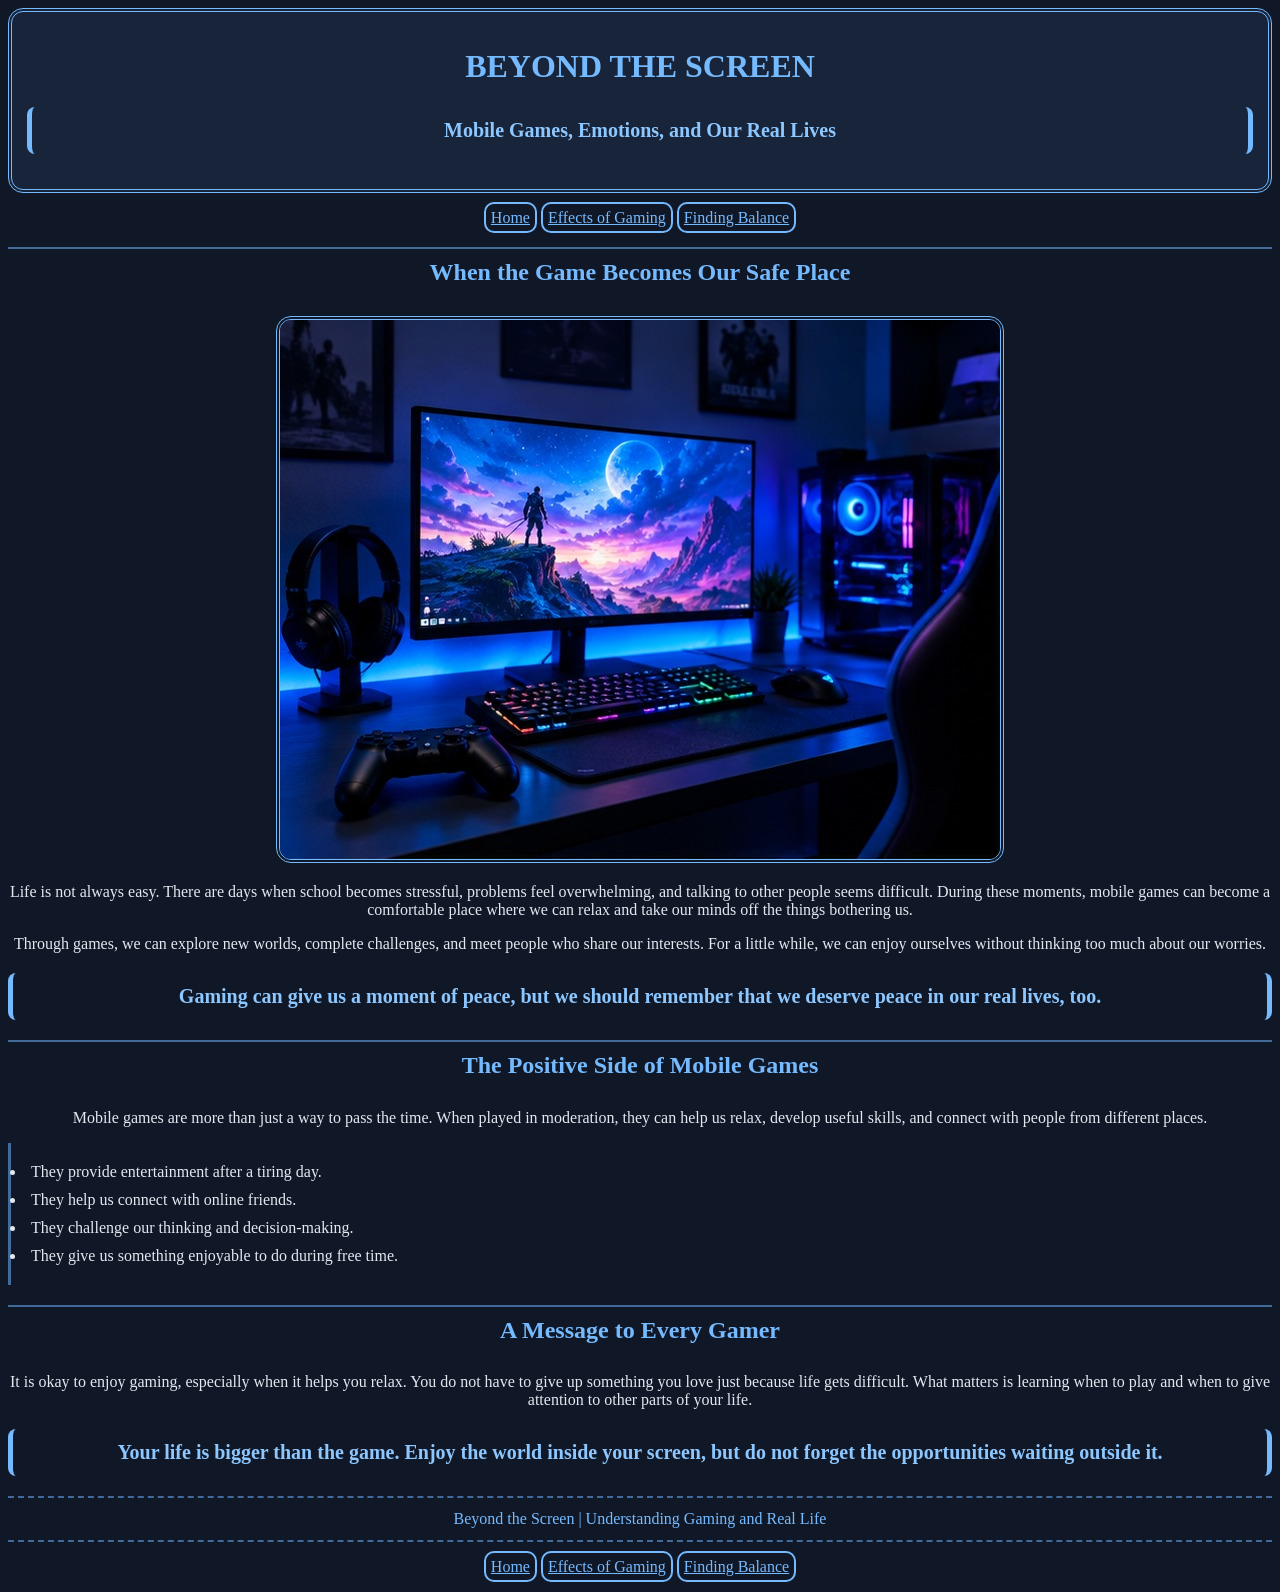
<file: index.html>
<!DOCTYPE html>
<html>
<head>
    <meta charset="UTF-8">
    <meta name="viewport" content="width=device-width, initial-scale=1.0">
    <title>Beyond the Screen</title>
    <link rel="stylesheet" href="style.css">
    <link rel="icon" href="favicon_io (1)/android-chrome-192x192.png">
</head>
<body>

    <header>
        <h1>BEYOND THE SCREEN</h1>
        <p class="basta">Mobile Games, Emotions, and Our Real Lives</p>
    </header>

    <p>
        <a href="index.html">Home</a>
        <a href="effects.html">Effects of Gaming</a>
        <a href="balance.html">Finding Balance</a>
    </p>

    <h2>When the Game Becomes Our Safe Place</h2>

    <img src="pics\images/gaming_setup.jpg" alt="Gaming setup">

    <p>
        Life is not always easy. There are days when school becomes stressful,
        problems feel overwhelming, and talking to other people seems difficult.
        During these moments, mobile games can become a comfortable place where
        we can relax and take our minds off the things bothering us.
    </p>

    <p>
        Through games, we can explore new worlds, complete challenges, and meet
        people who share our interests. For a little while, we can enjoy ourselves
        without thinking too much about our worries.
    </p>

    <p class="basta">
        Gaming can give us a moment of peace, but we should remember that we
        deserve peace in our real lives, too.
    </p>

    <h2>The Positive Side of Mobile Games</h2>

    <p>
        Mobile games are more than just a way to pass the time. When played in
        moderation, they can help us relax, develop useful skills, and connect
        with people from different places.
    </p>

    <ul>
        <li>They provide entertainment after a tiring day.</li>
        <li>They help us connect with online friends.</li>
        <li>They challenge our thinking and decision-making.</li>
        <li>They give us something enjoyable to do during free time.</li>
    </ul>

    <h2>A Message to Every Gamer</h2>

    <p>
        It is okay to enjoy gaming, especially when it helps you relax. You do
        not have to give up something you love just because life gets difficult.
        What matters is learning when to play and when to give attention to
        other parts of your life.
    </p>

    <p class="basta">
        Your life is bigger than the game. Enjoy the world inside your screen,
        but do not forget the opportunities waiting outside it.
    </p>

    <p class="ending">
        Beyond the Screen | Understanding Gaming and Real Life
    </p>
    
    <p>
        <a href="index.html">Home</a>
        <a href="effects.html">Effects of Gaming</a>
        <a href="balance.html">Finding Balance</a>
    </p>

</body>
</html>
</file>
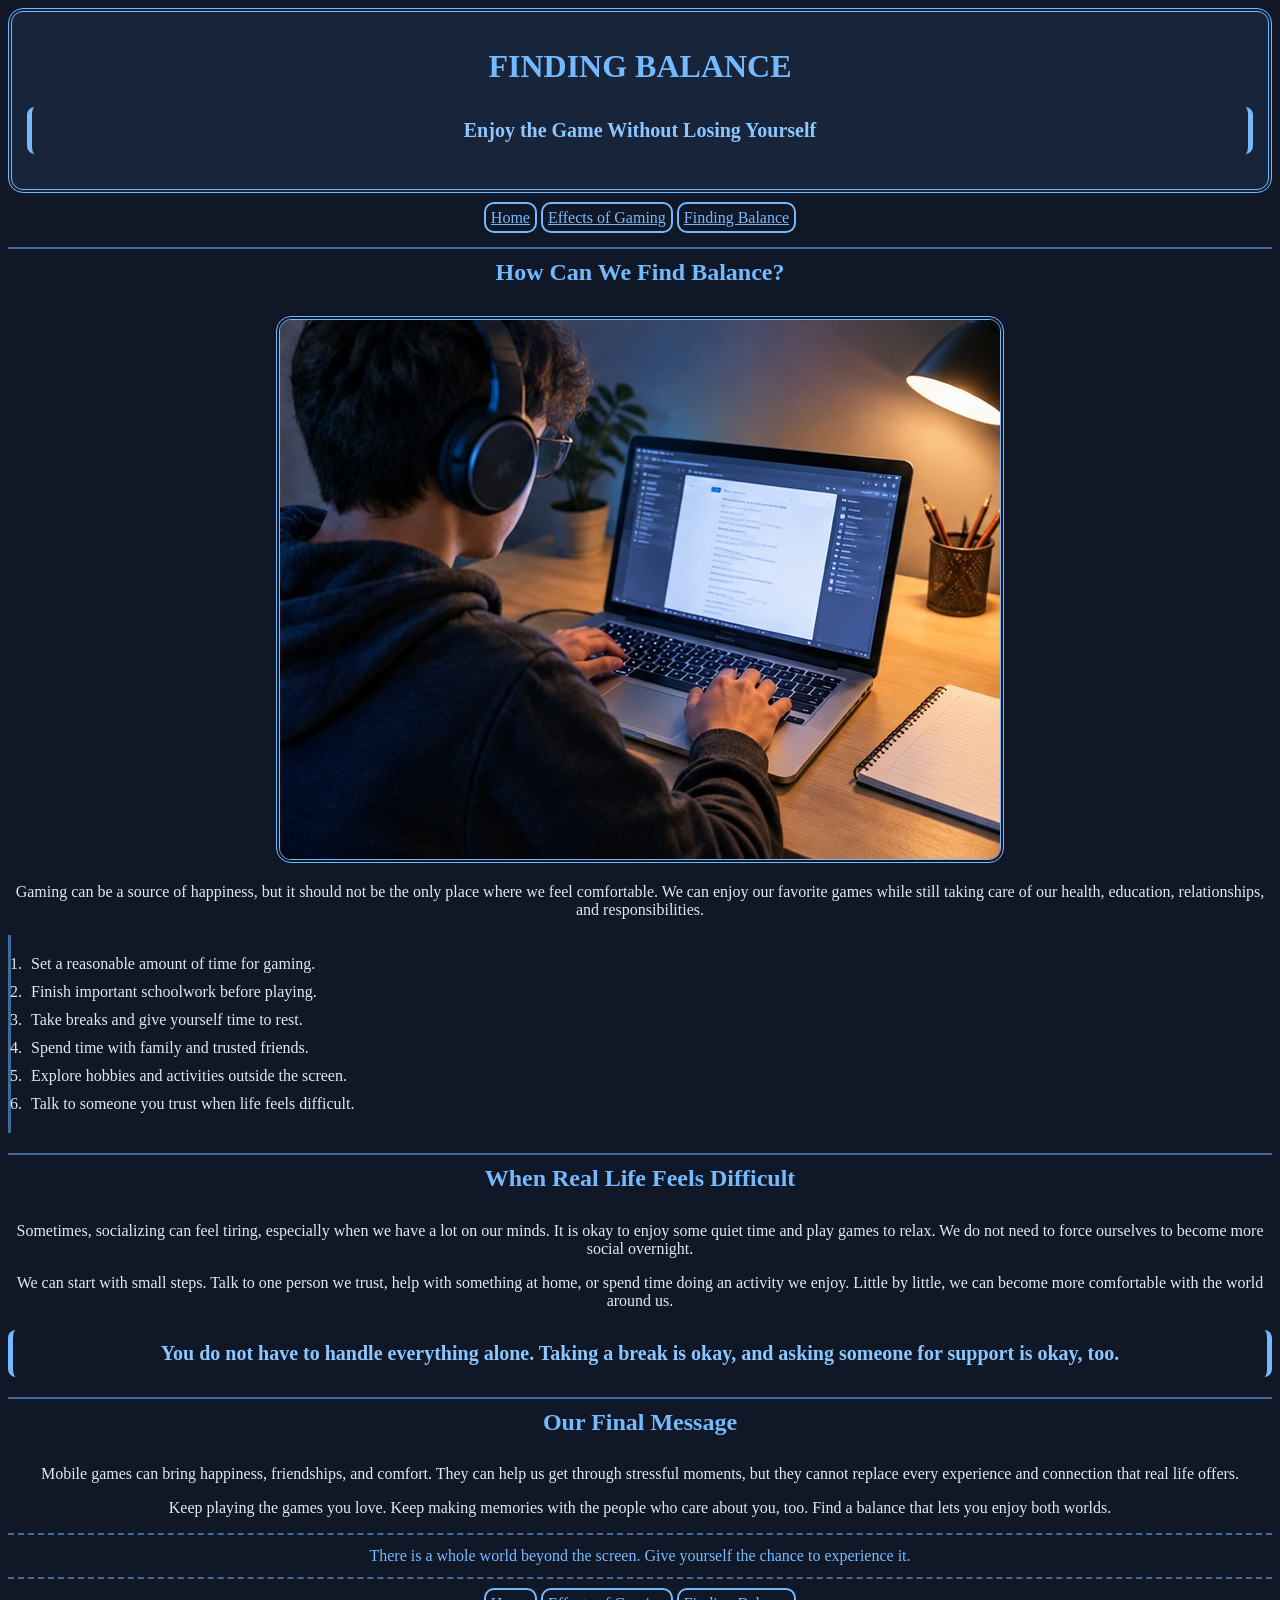
<file: balance.html>
<!DOCTYPE html>
<html>
<head>   
    <meta charset="UTF-8">
    <meta name="viewport" content="width=device-width, initial-scale=1.0">
    <title>Finding Balance</title>
    <link rel="stylesheet" href="style.css">
    <link rel="icon" href="favicon_io (1)/android-chrome-192x192.png">
</head>
<body>

    <header>
        <h1>FINDING BALANCE</h1>
        <p class="basta">Enjoy the Game Without Losing Yourself</p>
    </header>

    <p>
        <a href="index.html">Home</a>
        <a href="effects.html">Effects of Gaming</a>
        <a href="balance.html">Finding Balance</a>
    </p>

    <h2>How Can We Find Balance?</h2>

    <img src="pics\images/computer.jpg" alt="Person using a computer">

    <p>
        Gaming can be a source of happiness, but it should not be the only place
        where we feel comfortable. We can enjoy our favorite games while still
        taking care of our health, education, relationships, and responsibilities.
    </p>

    <ol>
        <li>Set a reasonable amount of time for gaming.</li>
        <li>Finish important schoolwork before playing.</li>
        <li>Take breaks and give yourself time to rest.</li>
        <li>Spend time with family and trusted friends.</li>
        <li>Explore hobbies and activities outside the screen.</li>
        <li>Talk to someone you trust when life feels difficult.</li>
    </ol>

    <h2>When Real Life Feels Difficult</h2>

    <p>
        Sometimes, socializing can feel tiring, especially when we have a lot
        on our minds. It is okay to enjoy some quiet time and play games to
        relax. We do not need to force ourselves to become more social overnight.
    </p>

    <p>
        We can start with small steps. Talk to one person we trust, help with
        something at home, or spend time doing an activity we enjoy. Little
        by little, we can become more comfortable with the world around us.
    </p>

    <p class="basta">
        You do not have to handle everything alone. Taking a break is okay,
        and asking someone for support is okay, too.
    </p>

    <h2>Our Final Message</h2>

    <p>
        Mobile games can bring happiness, friendships, and comfort. They can
        help us get through stressful moments, but they cannot replace every
        experience and connection that real life offers.
    </p>

    <p>
        Keep playing the games you love. Keep making memories with the people
        who care about you, too. Find a balance that lets you enjoy both worlds.
    </p>

    <p class="ending">
        There is a whole world beyond the screen. Give yourself the chance to
        experience it.
    </p>

    <p>
        <a href="index.html">Home</a>
        <a href="effects.html">Effects of Gaming</a>
        <a href="balance.html">Finding Balance</a>
    </p>

</body>
</html>
</file>
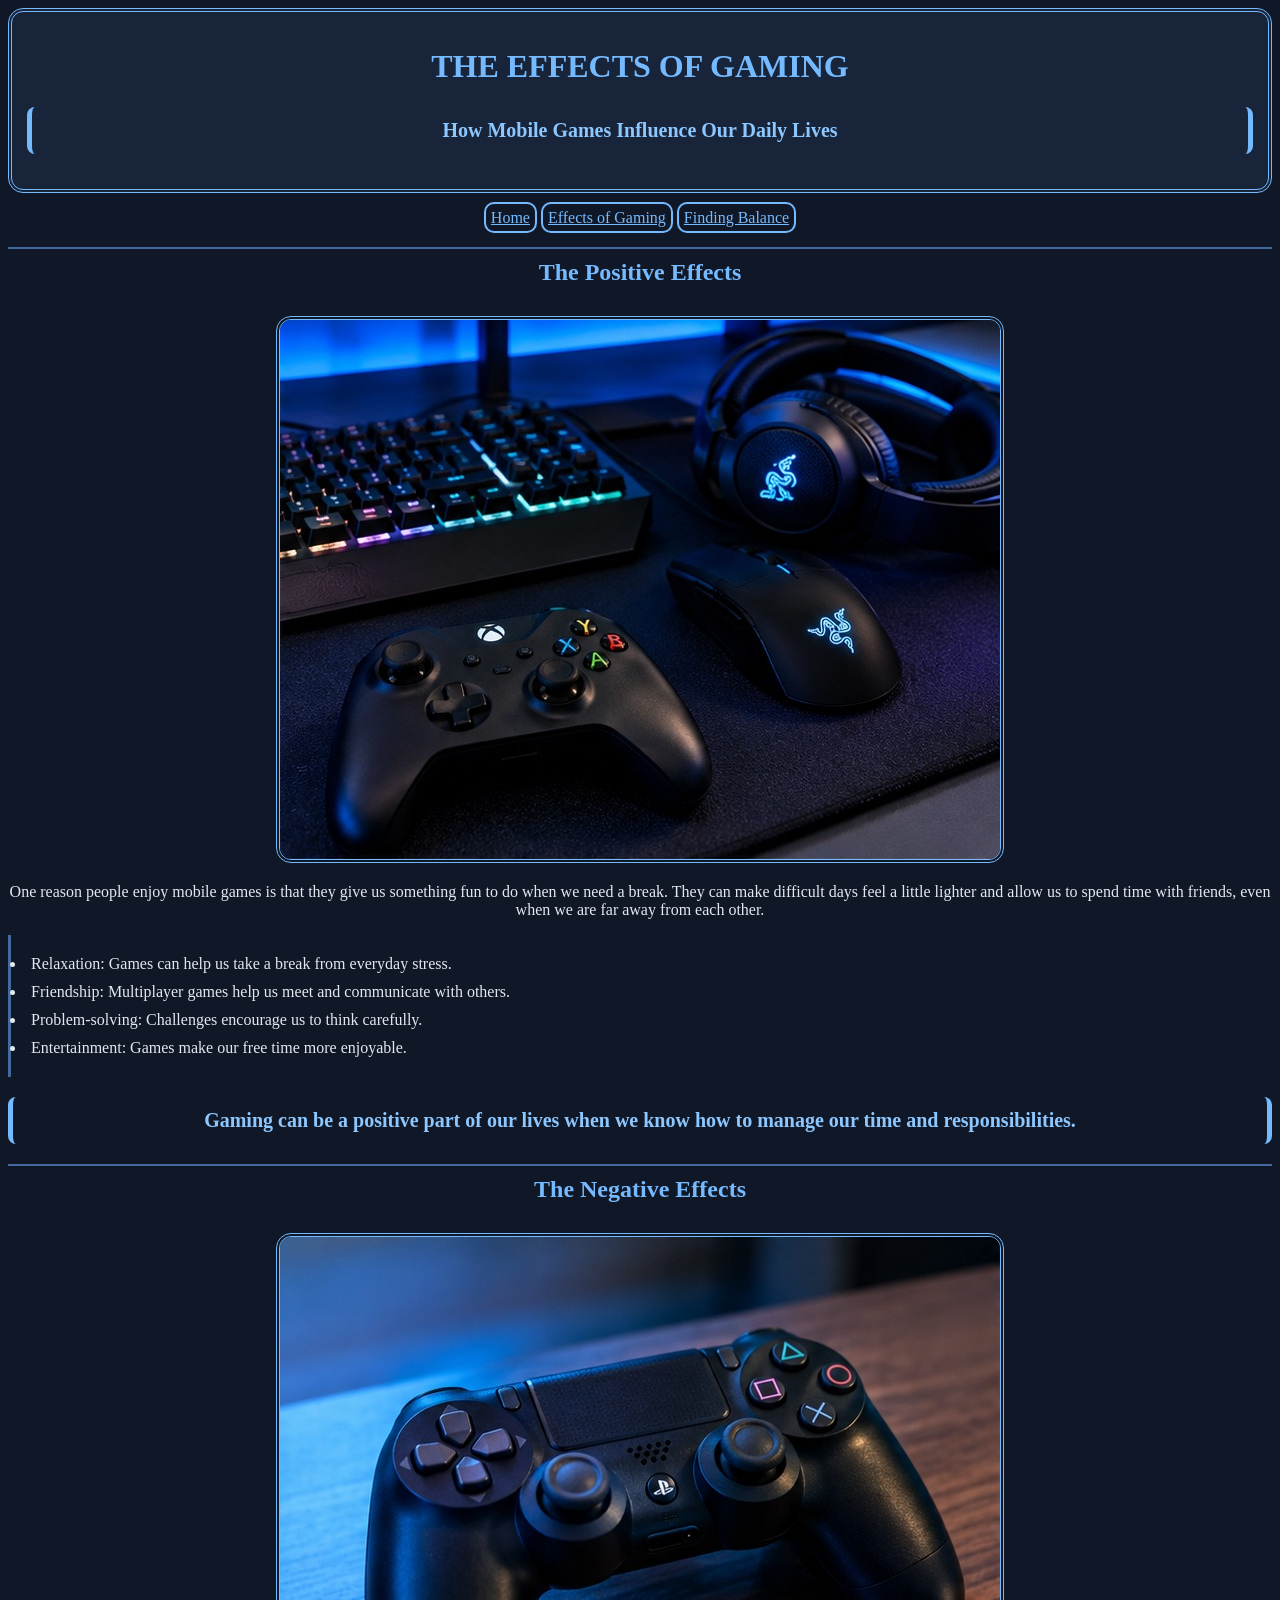
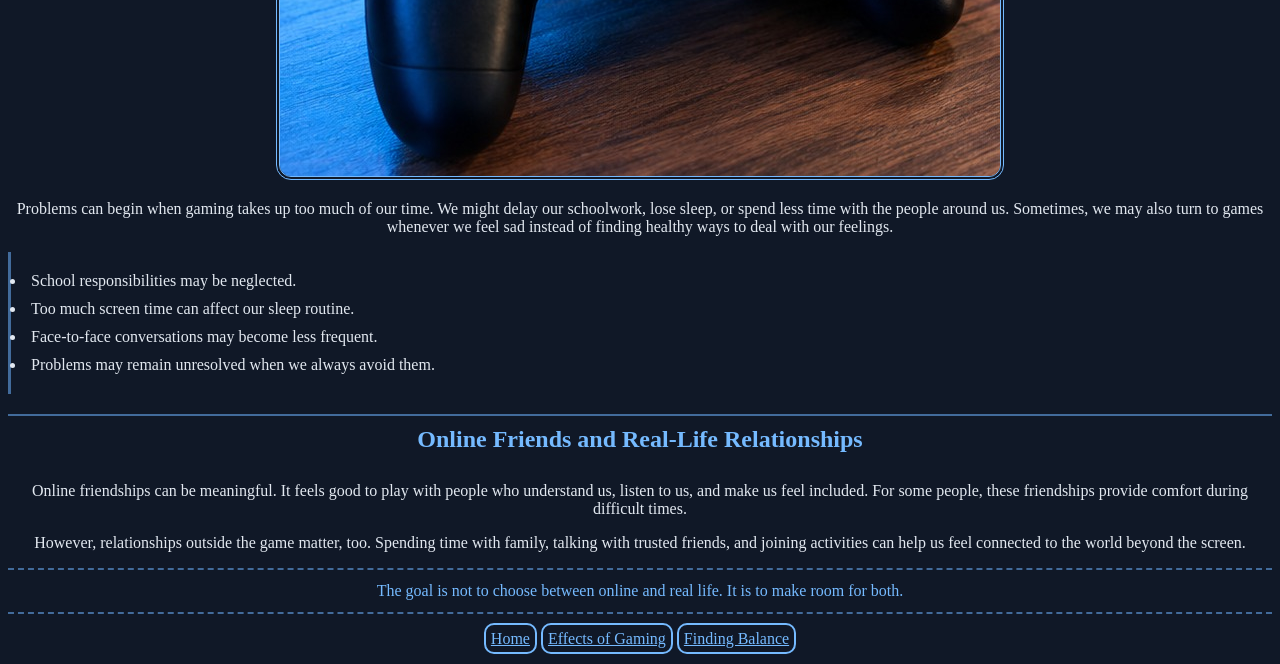
<file: effects.html>
<!DOCTYPE html>
<html>
<head>
    <meta charset="UTF-8">
    <meta name="viewport" content="width=device-width, initial-scale=1.0">
    <title>Effects of Gaming</title>
    <link rel="stylesheet" href="style.css">
    <link rel="icon" href="favicon_io (1)/android-chrome-192x192.png">
</head>
<body>

    <header>
        <h1>THE EFFECTS OF GAMING</h1>
        <p class="basta">How Mobile Games Influence Our Daily Lives</p>
    </header>

    <p>
        <a href="index.html">Home</a>
        <a href="effects.html">Effects of Gaming</a>
        <a href="balance.html">Finding Balance</a>
    </p>

    <h2>The Positive Effects</h2>

    <img src="pics\images/gaming_equipment.jpg" alt="Gaming equipment">

    <p>
        One reason people enjoy mobile games is that they give us something fun
        to do when we need a break. They can make difficult days feel a little
        lighter and allow us to spend time with friends, even when we are far
        away from each other.
    </p>

    <ul>
        <li>Relaxation: Games can help us take a break from everyday stress.</li>
        <li>Friendship: Multiplayer games help us meet and communicate with others.</li>
        <li>Problem-solving: Challenges encourage us to think carefully.</li>
        <li>Entertainment: Games make our free time more enjoyable.</li>
    </ul>

    <p class="basta">
        Gaming can be a positive part of our lives when we know how to manage
        our time and responsibilities.
    </p>

    <h2>The Negative Effects</h2>

    <img src="pics\images/gaming_controller.jpg" alt="Gaming addiction">
    <p>
        Problems can begin when gaming takes up too much of our time. We might
        delay our schoolwork, lose sleep, or spend less time with the people
        around us. Sometimes, we may also turn to games whenever we feel sad
        instead of finding healthy ways to deal with our feelings.
    </p>

    <ul>
        <li>School responsibilities may be neglected.</li>
        <li>Too much screen time can affect our sleep routine.</li>
        <li>Face-to-face conversations may become less frequent.</li>
        <li>Problems may remain unresolved when we always avoid them.</li>
    </ul>

    <h2>Online Friends and Real-Life Relationships</h2>

    <p>
        Online friendships can be meaningful. It feels good to play with people
        who understand us, listen to us, and make us feel included. For some
        people, these friendships provide comfort during difficult times.
    </p>

    <p>
        However, relationships outside the game matter, too. Spending time with
        family, talking with trusted friends, and joining activities can help
        us feel connected to the world beyond the screen.
    </p>

    <p class="ending">
        The goal is not to choose between online and real life. It is to make
        room for both.
    </p>

    <p>
        <a href="index.html">Home</a>
        <a href="effects.html">Effects of Gaming</a>
        <a href="balance.html">Finding Balance</a>
    </p>


</body>
</html>
</file>
<file: style.css>
body {
    background-color: #101827;
    color: #e2e8f0;
    text-align: center;
}

header {
    background-color: #17243a;
    color: #75baff;
    text-align: center;
    border: 4px double #75baff;
    border-radius: 15px;
    padding: 15px;
}

h1 {
    color: #75baff;
    text-align: center;
}

h2 {
    color: #75baff;
    text-align: center;
    border-top: 2px solid #426b9b;
    padding: 10px;
}

p {
    color: #e2e8f0;
    text-align: center;
}

.basta {
    color: #8dc7ff;
    text-align: center;
    font-weight: bold;
    font-size: 20px;
    border-left: 5px solid #75baff;
    border-right: 5px solid #75baff;
    border-radius: 8px;
    padding: 12px;
}

.ending {
    color: #75baff;
    text-align: center;
    border-top: 2px dashed #426b9b;
    border-bottom: 2px dashed #426b9b;
    padding: 12px;
}

a {
    color: #75baff;
    text-align: center;
    border: 2px solid #75baff;
    border-radius: 10px;
    padding: 5px;
}

ul {
    color: #e2e8f0;
    text-align: left;
    border-left: 3px solid #426b9b;
    padding: 15px;
}

ol {
    color: #e2e8f0;
    text-align: left;
    border-left: 3px solid #426b9b;
    padding: 15px;
}

li {
    color: #e2e8f0;
    padding: 5px;
}

img {
    border: 4px double #75baff;
    border-radius: 15px;
    text-align: center;
}

header p {
    color: #cbdcf1;
}

header h1 {
    color: #75baff;
}

body > p:last-child {
    color: #8dc7ff;
    text-align: center;
}
</file>
